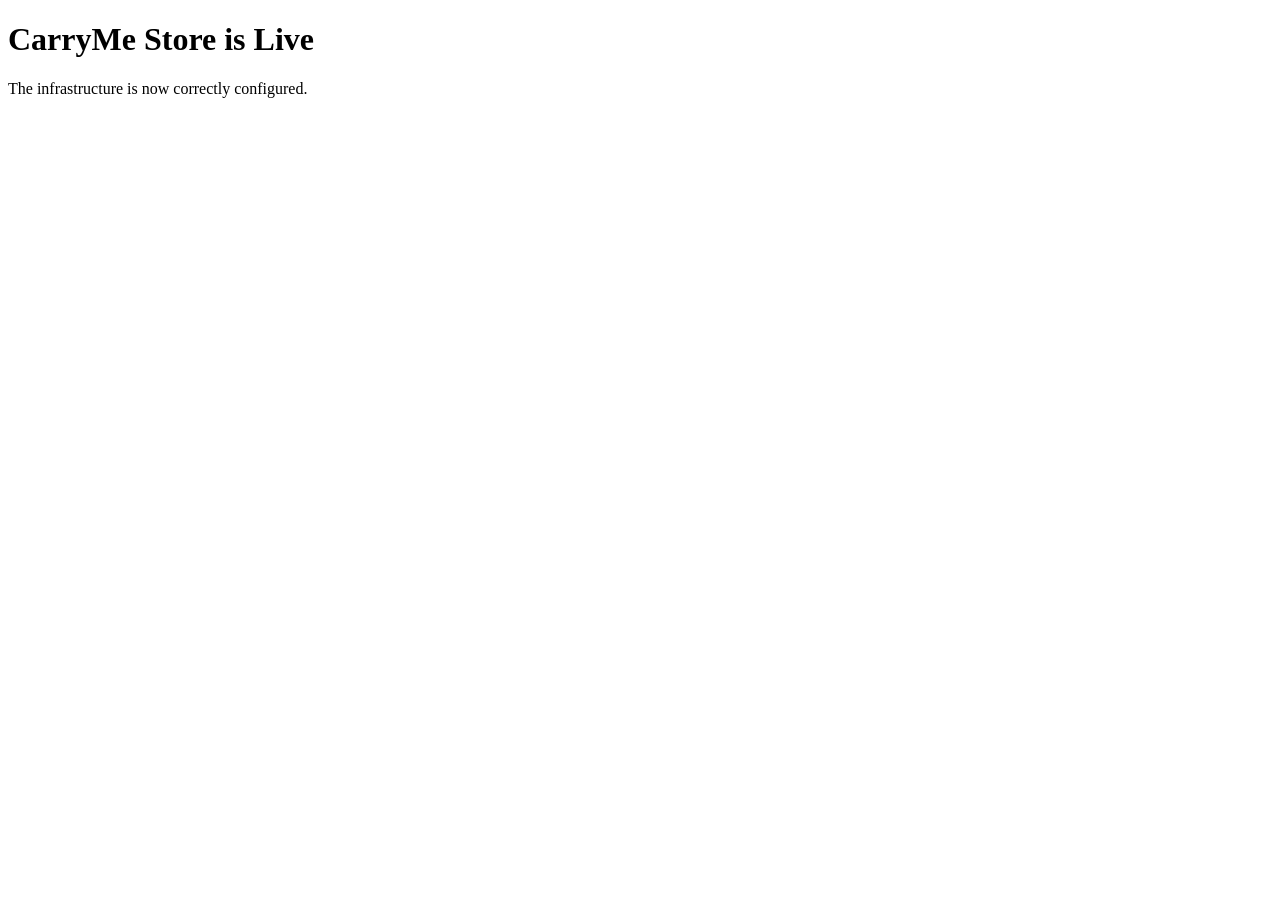
<file: INDEX.HTML>
<!DOCTYPE html>
<html lang="en">
<head>
    <meta charset="UTF-8">
    <meta name="viewport" content="width=device-width, initial-scale=1.0">
    <title>CarryMe Store</title>
</head>
<body>
    <h1>CarryMe Store is Live</h1>
    <p>The infrastructure is now correctly configured.</p>
</body>
</html>
</file>
